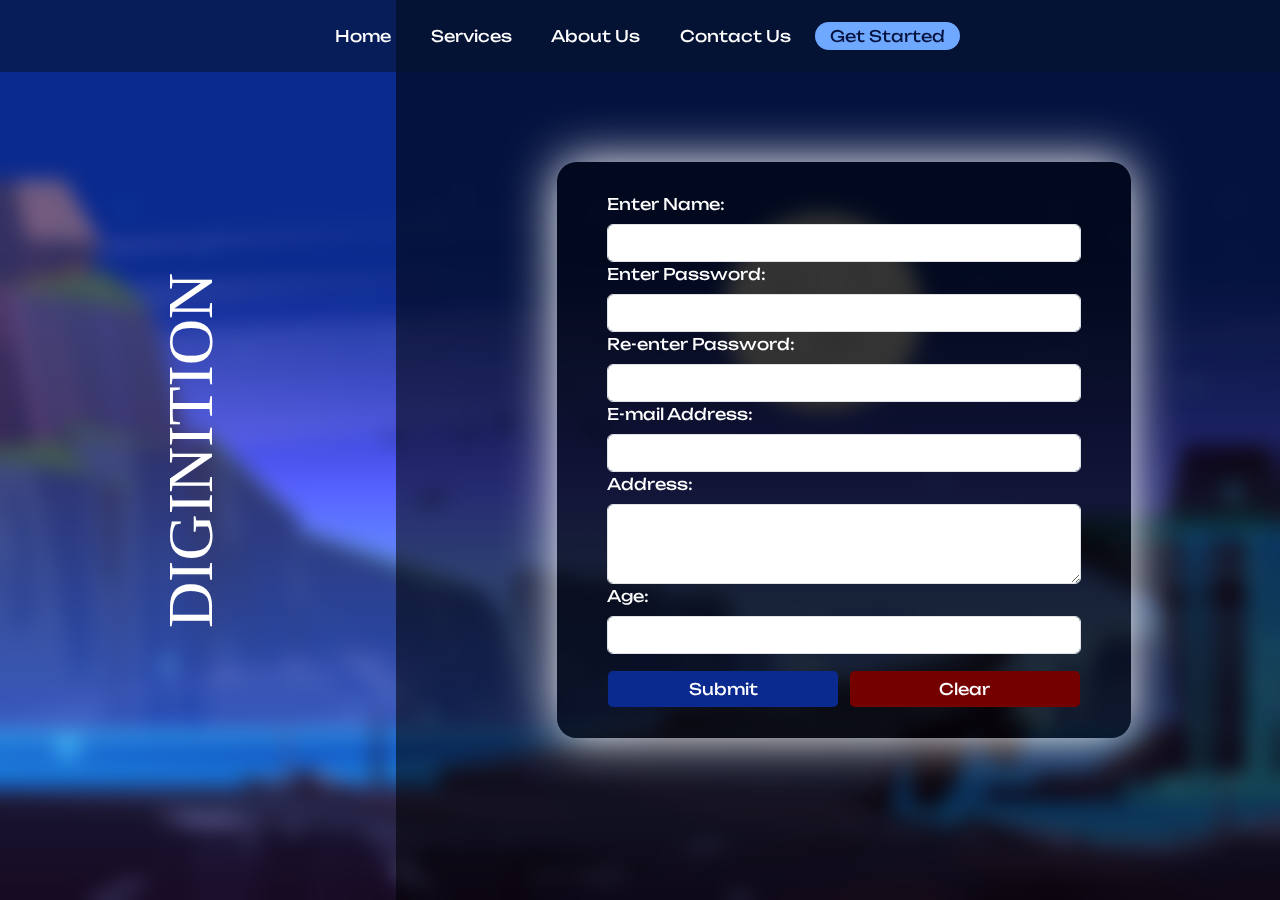
<file: login.html>
<!DOCTYPE html>
<html lang="en">
<head>
    <meta charset="UTF-8" />
    <meta name="viewport" content="width=device-width, initial-scale=1.0" />
    <!-- BOOTSTRAP -->
    <link href="https://cdn.jsdelivr.net/npm/bootstrap@5.3.0/dist/css/bootstrap.min.css" rel="stylesheet" />
    <script src="https://cdn.jsdelivr.net/npm/bootstrap@5.3.0/dist/js/bootstrap.bundle.min.js"></script>
    <!-- JQUERY -->
    <script src="https://code.jquery.com/jquery-3.7.0.js"
        integrity="sha256-JlqSTELeR4TLqP0OG9dxM7yDPqX1ox/HfgiSLBj8+kM=" crossorigin="anonymous"></script>
    <!-- LOCAL -->
    <link rel="shortcut icon" href="./assets/diginition-logo-favicon.png" type="image/x-icon" />
    <link rel="stylesheet" href="index.css" />
    <link rel="stylesheet" href="login.css">
    <title>DIGINITION | Get Started</title>
</head>
<body>
    <header class="nav-header" style="opacity: 1; top: 0;">
        <div class="nav-bar">
            <a href="./index.html" class="nav-links">Home</a>
            <a href="./services.html" class="nav-links">Services</a>
            <a href="./about.html" class="nav-links">About Us</a>
            <a href="./contact.html" class="nav-links">Contact Us</a>
            <a href="./login.html" class="nav-links login">Get Started</a>
        </div>
    </header>
    <div class="login-main row">
        <div class="login-sec1 col">
            <h1>DIGINITION</h1>
        </div>
        <div class="login-sec2">
            <div class="form-div">
                <form action="" name="frm" id="frm-ele" class="form frm-ele" style="color: white;">
                    <label class="form-label" for="username">Enter Name:</label><input class="form-control" id="username" name="username" type="text">
                    <label class="form-label" for="pass">Enter Password:</label><input class="form-control" id="pass" name="pass" type="password">
                    <label class="form-label" for="repass">Re-enter Password:</label><input class="form-control" id="repass" name="repass" type="password">
                    <label class="form-label" for="email">E-mail Address:</label><input class="form-control" id="email" name="email" type="email">
                    <label class="form-label" for="address">Address:</label><textarea class="form-control" rows="5" id="address" name="address" style="height: 5rem;" type="text"></textarea>
                    <label class="form-label" for="age">Age:</label><input class="form-control" id="age" name="age" type="number">
                    <span class="form-btns">
                        <input type="button" class="btn form-control" style="margin-right: 5px; background-color: #0a2a8f; color: white;" value="Submit" onclick="subm()">
                        <input type="reset" class="btn form-control" style="margin-left: 5px; background-color: #750000; color: white;" value="Clear">
                    </span>
                </form>
            </div>
        </div>
    </div>
    <script src="./login.js"></script>
</body>
</html>
</file>
<file: index.css>
@import url('https://fonts.googleapis.com/css2?family=Abril+Fatface&family=Poppins:wght@100;200;300;400;500;600;700;800;900&family=Righteous&family=Unbounded:wght@200;400;600;900&display=swap');
@import url('https://db.onlinewebfonts.com/c/b246a75c514106a30dc05118269602ca?family=Albra+Display+Bold-Traced-Web');

*{
    box-sizing: border-box; 
    margin: 0;
    padding: 0;
}

body{
    overflow-x: hidden;
    font-family: "Unbounded", Verdana, sans-serif;
    user-select: none;
}
body::-webkit-scrollbar{
    width: 10px;
    background: transparent;
}
body::-webkit-scrollbar-thumb{
    background-color: #05123e;
    border-radius: 20px;
    border: 1px solid white;
}

body::-webkit-scrollbar-track{
    background-color: #041227;
}
.main{
    width:100vw;
    height: 400vh;
    /* background-color: ; */
    background: linear-gradient(#0a2a8f,#6fa8ff,#0a2a8f,#0a2a8f,#0a2a8f,#0a2a8f,#0a2a8f,#0a2a8f,#0a2a8f);
}

.main-title{
    /* color: white; */
    font-family: "Albra Display Bold-Traced-Web";
    font-size: 8rem;
    position: fixed;
    transform: translate(-50%, -50%);
    left: 50%;
    top: 50%;
    z-index: 2;
    width: 60vw;
    text-align: center;
}
.main-title span:hover{
    color: #05123e;
}
.title-letter{
    transition-duration: 0.3s;
    color: white;
    margin: 0px -8px;
    /* border: 1px solid #000; */
}
.title-letter:hover{
    color: #05123e;
    /* border: 1px solid black; */
}
.main-title-2{
    color: #6fa8ff;
    font-family: "Unbounded";
    font-weight: 900;
    font-size: 3rem;
    position: fixed;
    transform: translate(-50%, -50%);
    left: 50%;
    top: 35%;
    z-index: 2;
    text-shadow: 0px 0px 20px #000;
}


.main-img{
    width: 100vw;
    position: absolute;
}

.bg-mount{
    z-index: 3;
}
.bg-fount{
    z-index: 4;
}
.bg-river{
    z-index: 3;
}
.bg-moon{
    z-index:3;
}
.bg-sky{
    transition-duration: 0.4s;
}
.bg-star{
    z-index: 0;
    left: -75vw;
    height: 80vh;
    width: 150vw;
}
.main-bg{
    width: 100vw;
    position: absolute;
    margin-top: 100vh;
    z-index: 3;
}

.slider{
    z-index: 5;
    position: fixed;
    width: 130px;
    transform: translate(-50%, -50%);
    left: 50%;
    top: 90%;
    transition: all 0.4s;
}

header{
    z-index: 6;
    position: fixed;
    top: -8vh;
    width: 100vw;
    height: 8vh;
    display: flex;
    align-items: center;
    justify-content: center;
    opacity: 0;
    transition: all 0.3s;
    background-color: #04122782;
}

.nav-bar{
    width: 50vw;
    display: flex;
    justify-content: space-between;
}

.nav-links{
    text-decoration: none;
    color: white;
    padding: 2px 15px;
    border-radius: 50px;
    transition: all 0.3s;
    font-size: 1rem;
}
.nav-links:hover{
    background-color: #0a2a8f;
}

.login{
    background-color: #6fa8ff;
    color: #05123e;
}
.login:hover{
    background-color: #05123e;
    border: 1px solid white;
    padding: 1px 14px;
    color: white;
}

.active-link{
    background-color: #0a2a8f;
}
.active-link:hover{
    background-color: #071d66;
}


.content{
    width: 100vw;
    z-index: 3;
    position: absolute;
    top: 105vh;
    display: flex;
    flex-direction: column;
    align-items: center;
    opacity: 1;
    transition: all 0.3s;
    transition: left 1s;
}
.overview{
    width: 100vw;
    display: flex;
    flex-direction: column;
    align-items: center;
    position: absolute;
    left: -100vw;
    transition: all 0.3s;
    transition: left 1s;
}

.content .overview p{
    font-size: 5rem;
    font-weight: 600;
    color: #00ffff;
    transition: all 0.3s;
}
.content .overview p:hover{
    letter-spacing: 7px;
}
.content-hr{
    background-color: #00ffff;
    width: 40vw;
    height: 2px;
    margin-top: -1rem;
}

.overview-content{
    margin-top: 2rem;
    text-align: center;
    width: 65vw;
    font-size: 1.3rem;
    color: white;
    transition: all 0.3s;
}

.overview-content:hover{
    color: #00ffff;
    letter-spacing: 1px;
    width: 70vw;
}

.digi-mark{
    width: 100vw;
    margin-top: 15rem;
    position: absolute;
    top: 65vh;
    right: -100vw;
    transition: all 0.3s;
    transition: right 1s;
    display: flex;
}

.dm-image, .dm-content {
    color: white;
    height: 75vh;
    /* width: 50%; */
}

.dm-image{
    display: flex;
    align-items: center;
    justify-content: center;
    width: 40%;
}

.dm-image img{
    width: 80%;
}

.dm-content {
    width: 60%;
    display: flex;
    flex-direction: column;
    justify-content: center;
}

.dm-cont-head{
    font-size: 3rem;
    font-weight: 600;
    transition-duration: 0.3s;
}

.dm-cont-head:hover{
    letter-spacing: 5px;
    color: #00ffff;
}

.dm-cont{
    width: 85%;
    text-align: justify;
}

.freelancing{
    width: 100vw;
    position: absolute;
    top: 200vh;
    transition: all 0.3s;
    transition: left 1s;
    display: flex;
    color: white;
    left: -100vw;
}

.fl-content{
    width: 60%;
}
.fl-image{
    width: 40%;
    display: flex;
    align-items: center;
    justify-content: center;
}
.fl-cont-head{
    width: 100%;
    text-align: right;
    font-size: 3rem;
    font-weight: 600;
    transition-duration: 0.3s;
}
.fl-cont-head:hover{
    letter-spacing: 5px;
    color: #00ffff;
}

.fl-cont{
    margin-left: 15%;
    width: 85%;
    text-align: justify;
}

.founder{
    width: 100vw;
    height: 70vh;
    position: absolute;
    top: 300vh;
    display: flex;
    flex-direction: column;
    align-items: center;
    justify-content: center;
    opacity: 0;
    transition-duration: 1s;
}

.fd-head{
    font-size: 3rem;
    font-weight: 600;
    color: #fff;
    margin-bottom: 3rem;
    transition-duration: 0.3s;
}

.fd-head:hover{
    letter-spacing: 10px;
}

.founder-img{
    width: 25%;
    border-radius: 100%;
    /* box-shadow: 0px 0px 100px #071d66; */
    /* border: 5px solid #0a2a8f; */
    background-color: transparent;
}

.fd-content{
    width: 45vw;
    margin-top: 3rem;
    color: white;
    text-align: center;
    transition-duration: 0.3s;
}
.fd-content:hover{
    width: 60vw;
    letter-spacing: 3px;
}

.main-footer{
    z-index: 4;
    width: 100vw;
    height: 9vh;
    position: absolute;
    /* bottom: 0; */
    top: 393vh;
    color: white;
    display: flex;
    align-items: center;
    justify-content: center;
    background-color: #4e5d9083;
    transition-duration: 0.3s;
}
.main-footer:hover{
    letter-spacing: 1px;
}
.main-footer p{
    width: 100%;
    text-align: center;
    color: white;
    /* z-index: 3; */
}





/* .loading{
    width: 100vw;
    height: 100vh;
    position: fixed;
    top: 0;
    left: 0;
    z-index: 10;
    background-color: transparent;
    backdrop-filter: blur(100px);
    transition: all 0.3s;

    display: flex;
    align-items: center;
    justify-content: center;
} */

.bg{
    /* background: url(./phantom.jpg) no-repeat center center/cover;  */
    position: fixed;
    width: 100vw;
    height: 100vh;
    z-index: 7;
    backdrop-filter: blur(20px);
}
.loading-text{
    font-size: 5rem;
    font-weight: 700;
    color: white;
    position: fixed;
    z-index: 8;
    top: 50%;
    left: 50%;
    transform: translate(-50%, -50%);
}
</file>
<file: login.css>
@import url('https://db.onlinewebfonts.com/c/b246a75c514106a30dc05118269602ca?family=Albra+Display+Bold-Traced-Web');

body{
    height: 100vh;
    background: url("./assets/bg/main-bg.png");
    background-size: cover;
    backdrop-filter: blur(10px);
}
.login-sec2{
    background-color: rgba(0, 0, 0, 0.556);
    height: 100vh;
    width: 70vw;
}
.login-sec1, .login-sec2{
    display: flex;
    align-items: center;
    justify-content: center;
}

.login-sec1 h1{
    font-family: "Albra Display Bold-Traced-Web";
    color: white;
    font-size: 4rem;
    margin: 0;
    padding: 0;
    transform: rotate(-90deg);
}

.form{
    width: 37vw;
}
.form-div{
    padding: 30px 50px;
    border-radius: 20px;
    background-color: rgba(0, 0, 0, 0.501);
    box-shadow: 0px 0px 50px 0px white;
}

.form-btns{
    display: flex;
    margin-top: 1rem;
}
</file>
